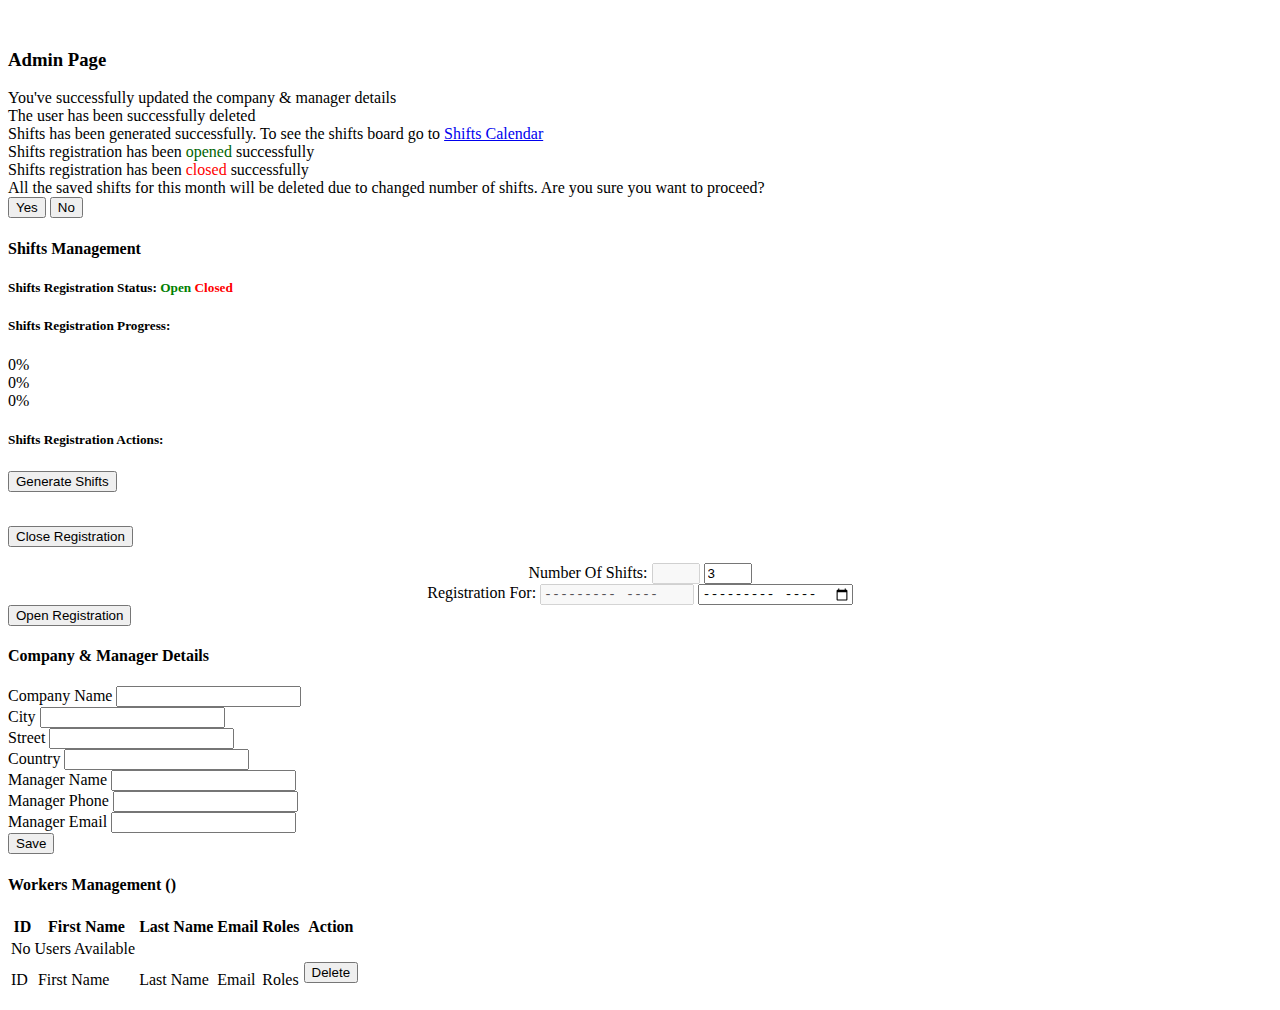
<file: target/classes/templates/fragments/admin.html>
<html  xmlns:th="http://www.thymeleaf.org">
<div th:fragment="admin">
  <header class="w3-container" style="padding-top:22px">
  <h3><b><i class="fa fa-eercast"></i> Admin Page</b></h3>
  </header>
  <link type="text/css" th:href="@{/css/admin.css}" rel="stylesheet" />
 
	<div th:if="${param.successfuly}" class="alert alert-info admin-alert-style center">
		<div th:if="${param.saved}">You've successfully updated the company & manager details</div>
		<div th:if="${param.deleted}">The user has been successfully deleted</div>
		<div th:if="${param.generated}">Shifts has been generated successfully. To see the shifts board go to <a href="/shifts/view">Shifts Calendar</a></div>
		<div th:if="${param.registrationOpened}">Shifts registration has been <span style="color:darkgreen;">opened</span> successfully</div>
		<div th:if="${param.registrationClosed}">Shifts registration has been <span style="color:red;">closed</span> successfully</div>
	</div>
	
	<div th:if="${param.alert}" class="alert alert-info admin-alert-style center">
		<div th:if="${param.open_registration}">
			All the saved shifts for this month will be deleted due to changed number of shifts. Are you sure you want to proceed?
			<br>
			<a id="yesLink" href=""><button type="submit" class="btn btn-danger">Yes</button></a>
			<a href="/admin"><button type="submit" class="btn btn-info">No</button></a>
			
			<script th:inline="javascript">
				/*<![CDATA[*/
				   document.getElementById("yesLink").href = "/admin/registration/true/" + /*[[( ${#request.getParameter('open_registration')} + '/' + ${#request.getParameter('shiftsNum')} )]]*/ + "";
				/*]]>*/
			</script>
			
		</div>
	</div>
  		
	<div id="shiftsManagement">
		<h4 class="section_4"><b><i class="fa fa-calendar-o"></i> Shifts Management</b></h4>
		<h5 class="section_5"><i class="fa fa-lock"></i><b> Shifts Registration Status: 
			<span th:if="${isRegistrationOpen}" style="color:green">Open</span>
			<span th:unless="${isRegistrationOpen}" style="color:red">Closed</span>		
		</b></h5>
		
		<div th:if="${isRegistrationOpen}">
			<h5 class="section_5"><i class="fa fa-area-chart"></i><b> Shifts Registration Progress: </b></h5>
		    
		    <div class="w3-grey progressBar">
	   	      <div th:if="${percentOfUsersRegisteredTheirShifts >= 75}" th:text="${percentOfUsersRegisteredTheirShifts + '%'}" class="w3-container w3-center w3-padding w3-green" th:style="${'width:' + percentOfUsersRegisteredTheirShifts + '%'}">0%</div>
	   	      <div th:if="${percentOfUsersRegisteredTheirShifts >= 25 AND percentOfUsersRegisteredTheirShifts < 75}" th:text="${percentOfUsersRegisteredTheirShifts + '%'}" class="w3-container w3-center w3-padding w3-orange" th:style="${'width:' + percentOfUsersRegisteredTheirShifts + '%'}">0%</div>
	   	      <div th:if="${percentOfUsersRegisteredTheirShifts < 25}" th:text="${percentOfUsersRegisteredTheirShifts + '%'}" class="w3-container w3-center w3-padding w3-red" th:style="${'width:' + percentOfUsersRegisteredTheirShifts + '%'}">0%</div>
		    </div>
		</div>
		
		<h5 class="section_5"><i class="fa fa-briefcase"></i><b> Shifts Registration Actions: </b></h5>	
		
		<div th:if="${isRegistrationOpen}">	
		
			<form class="admin-form-style" action="/admin/generate">	
				<input id="submitBtn" class="btn btn-success btn-lg btn-block"
					type="submit" value="Generate Shifts" />
			</form>
			<br>
			<form onClick="return confirm('Are you sure you want to close the registration?')" class="admin-form-style" action="/admin/registration/close">	
				<input id="submitBtn" class="btn btn-danger btn-lg btn-block"
					type="submit" value="Close Registration" />
			</form>
			
		</div>
		
		<div th:unless="${isRegistrationOpen}">
		
			<form id="openRegistration" class="admin-form-style" action="/admin/registration/open" onsubmit="openRegistration();">

				<div class="form-group" style="text-align:center;">
					<label class="control-label">Number Of Shifts: </label>
					<input th:if="${param.open_registration}" id="shiftsNumber" type="number" min="1" max="4" th:value="${param.shiftsNum}" disabled />
					<input th:unless="${param.open_registration}" id="shiftsNumber" type="number" min="1" max="4" value="3" />
				</div>
			
				<div class="form-group" style="text-align:center;">
					<label class="control-label">Registration For: </label>
					<input th:if="${param.open_registration}" id="dateRegistrationInput" type="month" th:min="${minimalRegistrationDate}" th:value="${param.open_registration}" disabled />
					<input th:unless="${param.open_registration}" id="dateRegistrationInput" type="month" th:min="${minimalRegistrationDate}" th:value="${minimalRegistrationDate}"  />
				</div>
				
				<input th:unless="${param.open_registration}" id="submitBtn" class="btn btn-success btn-lg btn-block"
					type="submit" value="Open Registration" />
			</form>
			
		</div>
		
	 </div>
  
  	<div id="companyAndManagerDetails">
  		<h4 class="section_4"><b><i class="fa fa-indent"></i> Company & Manager Details</b></h4>
		  		
  		<form id="companyAndManagerDetailsForm" class="admin-form-style" action="/admin/save" onsubmit="onSubmitCompanyAndManagerDetails();">
		
			<div class="form-group">
				<label class="control-label">Company Name</label> 
				<input id="companyName" class="form-control" th:value="${companyName}" />
			</div>
			
			<div class="form-group">
				<label class="control-label">City</label> 
				<input id="city" class="form-control" th:value="${companyCity}" />
			</div>
			
			<div class="form-group">
				<label class="control-label">Street</label> 
				<input id="street" class="form-control" th:value="${companyStreet}" />
			</div>
			
			<div class="form-group">
				<label class="control-label">Country</label> 
				<input id="country" class="form-control" th:value="${companyCountry}" />
			</div>
			
			<div class="form-group">
				<label class="control-label">Manager Name</label> 
				<input id="managerName" class="form-control" th:value="${shiftsManagerName}" />
			</div>
			
			<div class="form-group">
				<label class="control-label">Manager Phone</label> 
				<input id="managerPhone" class="form-control" th:value="${shiftsManagerPhone}" />
			</div>
			
			<div class="form-group">
				<label class="control-label">Manager Email</label> 
				<input id="managerEmail" class="form-control" th:value="${shiftsManagerEmail}" />
			</div>

			<input id="submitBtn" class="btn btn-success btn-lg btn-block"
				type="submit" value="Save" />
		</form>
  	</div>
  	
	<div id="userManagement">
		<h4 class="section_4"><b><i class="fa fa-users"></i> Workers Management (<span th:text="${users.size()}"></span>)</b></h4>
		
		  <table id="users">
		    <thead>
		        <tr>
		        	<th> ID </th>
		            <th> First Name </th>
		            <th> Last Name </th>
		            <th> Email </th>
		            <th> Roles </th>
					<th> Action </th>
		            
		        </tr>
		    </thead>
		    <tbody>
		    <tr th:if="${users.empty}">
		            <td colspan="2"> No Users Available </td>
		        </tr>
		        <tr th:each="user : ${users}">
		        	<td><span th:text="${user.id}"> ID </span></td>
		            <td><span th:text="${user.firstName}"> First Name </span></td>
					<td><span th:text="${user.lastName}"> Last Name </span></td>
		            <td><span th:text="${user.email}"> Email </span></td>
					<td th:each="role : ${user.roles}"><span th:text="${role.name}"> Roles </span></td>
					<td>
					<form th:if="${user.roles[0].name != 'Admin'}" th:action="@{/admin/delete/{email}(email=${user.email})}" th:object="${email}" method="post">
		                        <button class="btn btn-danger" type="submit" onClick="return confirm('Are you sure?')">Delete</button>
		                    </form>
		        </tr>
		    </tbody>
		</table>
	</div>
    
    <script type="text/javascript" th:src="@{/js/admin.js}"></script>

</div>
</html>
</file>
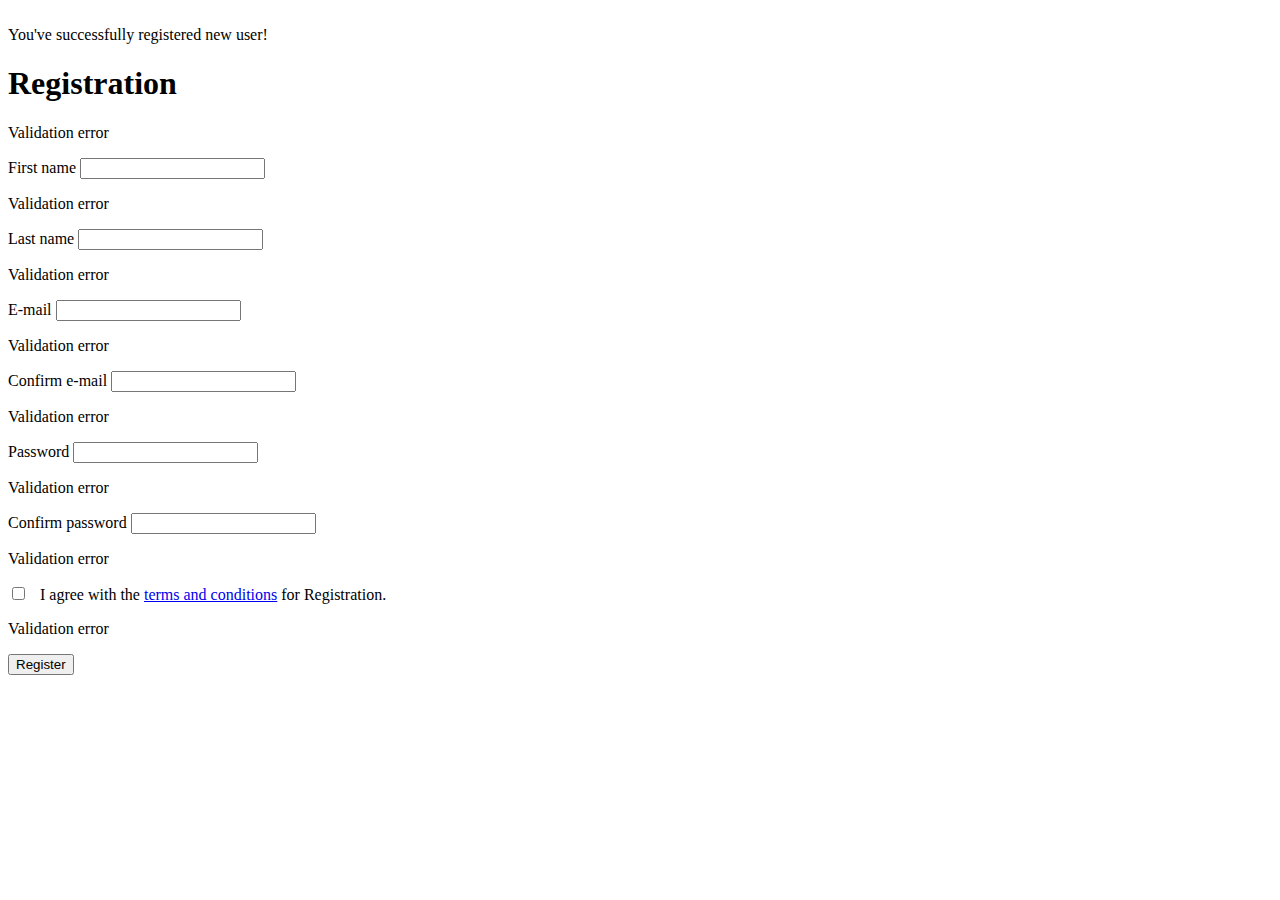
<file: target/classes/templates/fragments/registration.html>
<!DOCTYPE html>
<html xmlns:th="http://www.thymeleaf.org">
<head>
<meta charset="utf-8" />
<meta http-equiv="X-UA-Compatible" content="IE=edge" />
<meta name="viewport" content="width=device-width, initial-scale=1" />

<link rel="stylesheet" type="text/css" th:href="@{/webjars/bootstrap/3.3.7/css/bootstrap.min.css}" />

</head>
<body>
<div th:fragment="registration">

	<br>
	<div class="container">
		<div class="row">
			<div class="col-md-6 col-md-offset-3">

				<div th:if="${param.success}">
					<div class="alert alert-info">You've successfully registered
						new user!</div>
				</div>

				<h1>Registration</h1>
				<form th:action="@{/registration}" th:object="${user}" method="post">

					<p class="error-message" th:if="${#fields.hasGlobalErrors()}"
						th:each="error : ${#fields.errors('global')}" th:text="${error}">Validation
						error</p>

					<div class="form-group"
						th:classappend="${#fields.hasErrors('firstName')}? 'has-error':''">
						<label for="firstName" class="control-label">First name</label> <input
							id="firstName" class="form-control" th:field="*{firstName}" />
						<p class="error-message"
							th:each="error: ${#fields.errors('firstName')}"
							th:text="${error}">Validation error</p>
					</div>
					<div class="form-group"
						th:classappend="${#fields.hasErrors('lastName')}? 'has-error':''">
						<label for="lastName" class="control-label">Last name</label> <input
							id="lastName" class="form-control" th:field="*{lastName}" />
						<p class="error-message"
							th:each="error : ${#fields.errors('lastName')}"
							th:text="${error}">Validation error</p>
					</div>
					<div class="form-group"
						th:classappend="${#fields.hasErrors('email')}? 'has-error':''">
						<label for="email" class="control-label">E-mail</label> <input
							id="email" class="form-control" th:field="*{email}" />
						<p class="error-message"
							th:each="error : ${#fields.errors('email')}" th:text="${error}">Validation
							error</p>
					</div>
					<div class="form-group"
						th:classappend="${#fields.hasErrors('confirmEmail')}? 'has-error':''">
						<label for="confirmEmail" class="control-label">Confirm
							e-mail</label> <input id="confirmEmail" class="form-control"
							th:field="*{confirmEmail}" />
						<p class="error-message"
							th:each="error : ${#fields.errors('confirmEmail')}"
							th:text="${error}">Validation error</p>
					</div>
					<div class="form-group"
						th:classappend="${#fields.hasErrors('password')}? 'has-error':''">
						<label for="password" class="control-label">Password</label> <input
							id="password" class="form-control" type="password"
							th:field="*{password}" />
						<p class="error-message"
							th:each="error : ${#fields.errors('password')}"
							th:text="${error}">Validation error</p>
					</div>
					<div class="form-group"
						th:classappend="${#fields.hasErrors('confirmPassword')}? 'has-error':''">
						<label for="confirmPassword" class="control-label">Confirm
							password</label> <input id="confirmPassword" class="form-control"
							type="password" th:field="*{confirmPassword}" />
						<p class="error-message"
							th:each="error : ${#fields.errors('confirmPassword')}"
							th:text="${error}">Validation error</p>
					</div>
					<div class="form-group"
						th:classappend="${#fields.hasErrors('terms')}? 'has-error':''">
						<input id="terms" type="checkbox" th:field="*{terms}" />   <label
							class="control-label" for="terms"> I agree with the <a
							href="#">terms and conditions</a> for Registration.
						</label>
						<p class="error-message"
							th:each="error : ${#fields.errors('terms')}" th:text="${error}">Validation
							error</p>
					</div>
					<div class="form-group">
						<button type="submit" class="btn btn-success">Register</button>
					</div>

				</form>
			</div>
		</div>
	</div>

	<script type="text/javascript"
		th:src="@{/webjars/jquery/3.2.1/jquery.min.js/}"></script>
	<script type="text/javascript"
		th:src="@{/webjars/bootstrap/3.3.7/js/bootstrap.min.js}"></script>
</div>
</body>
</html>
</file>
